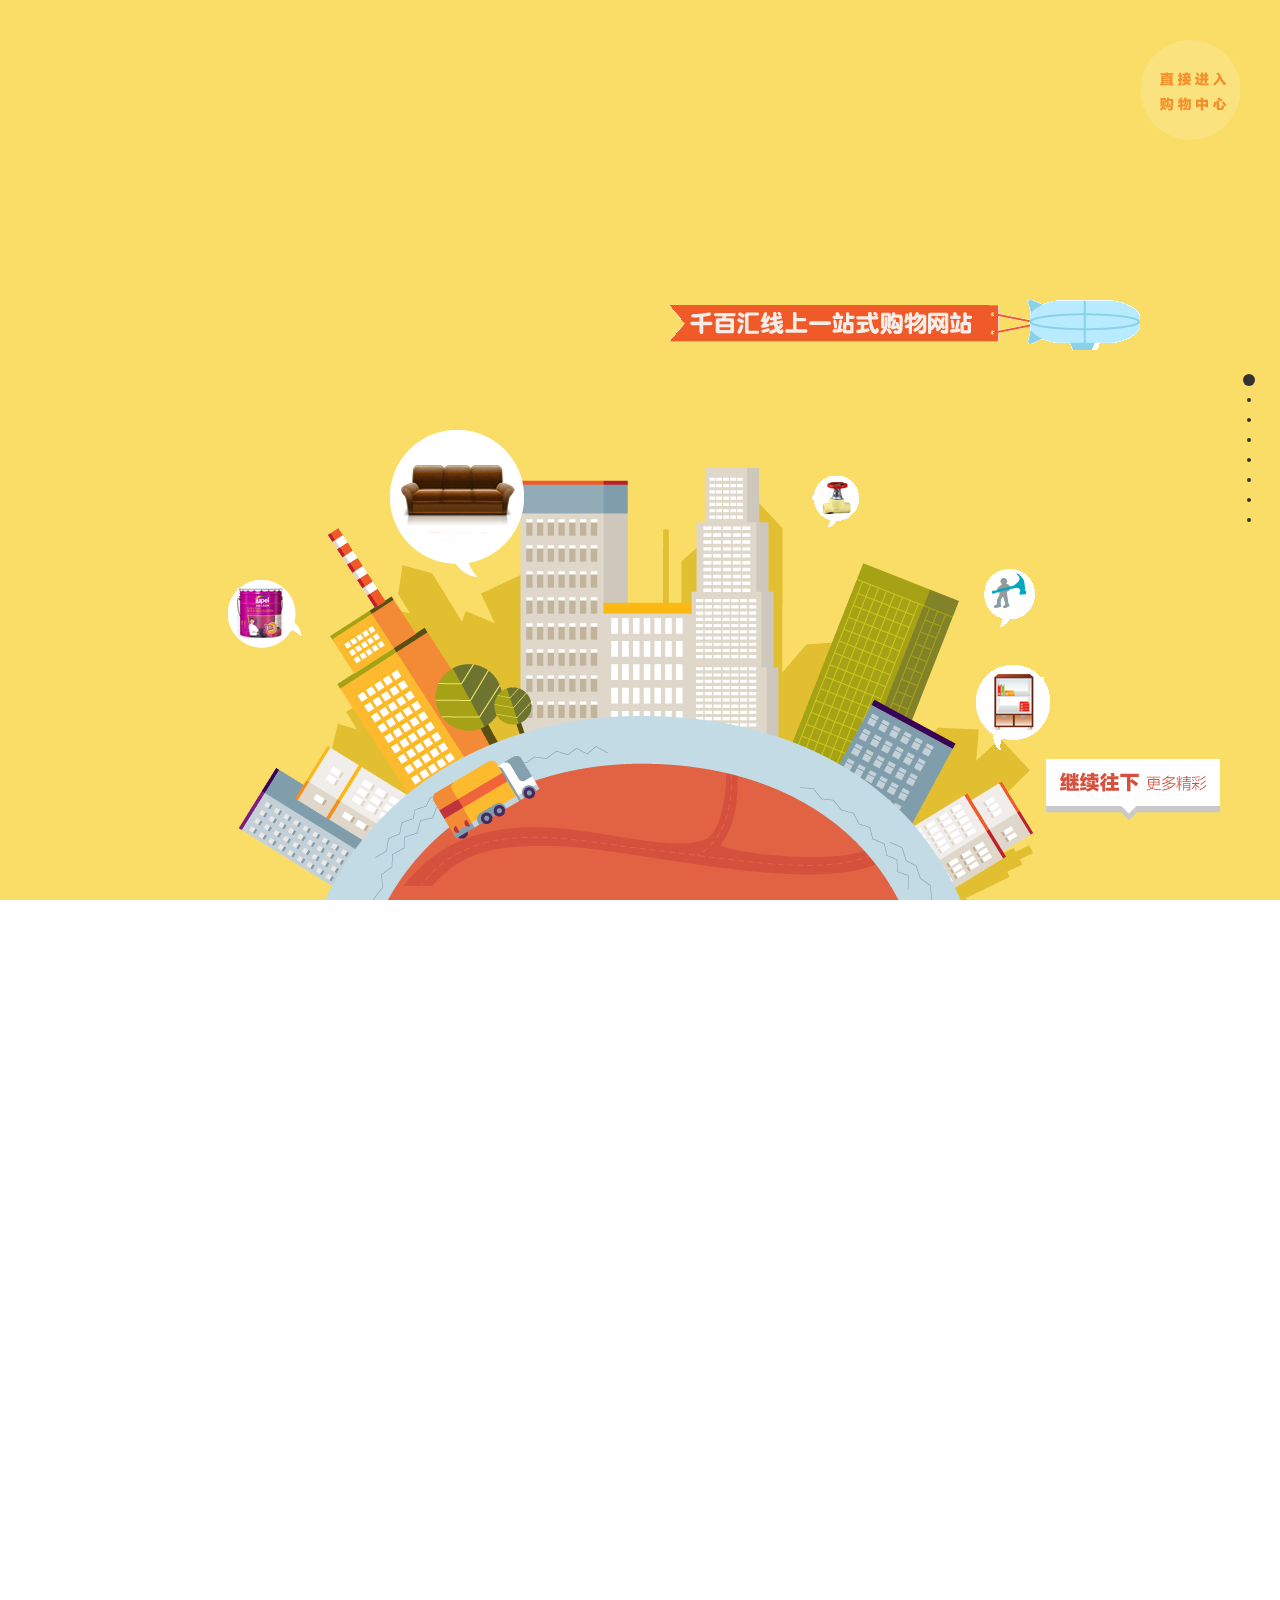
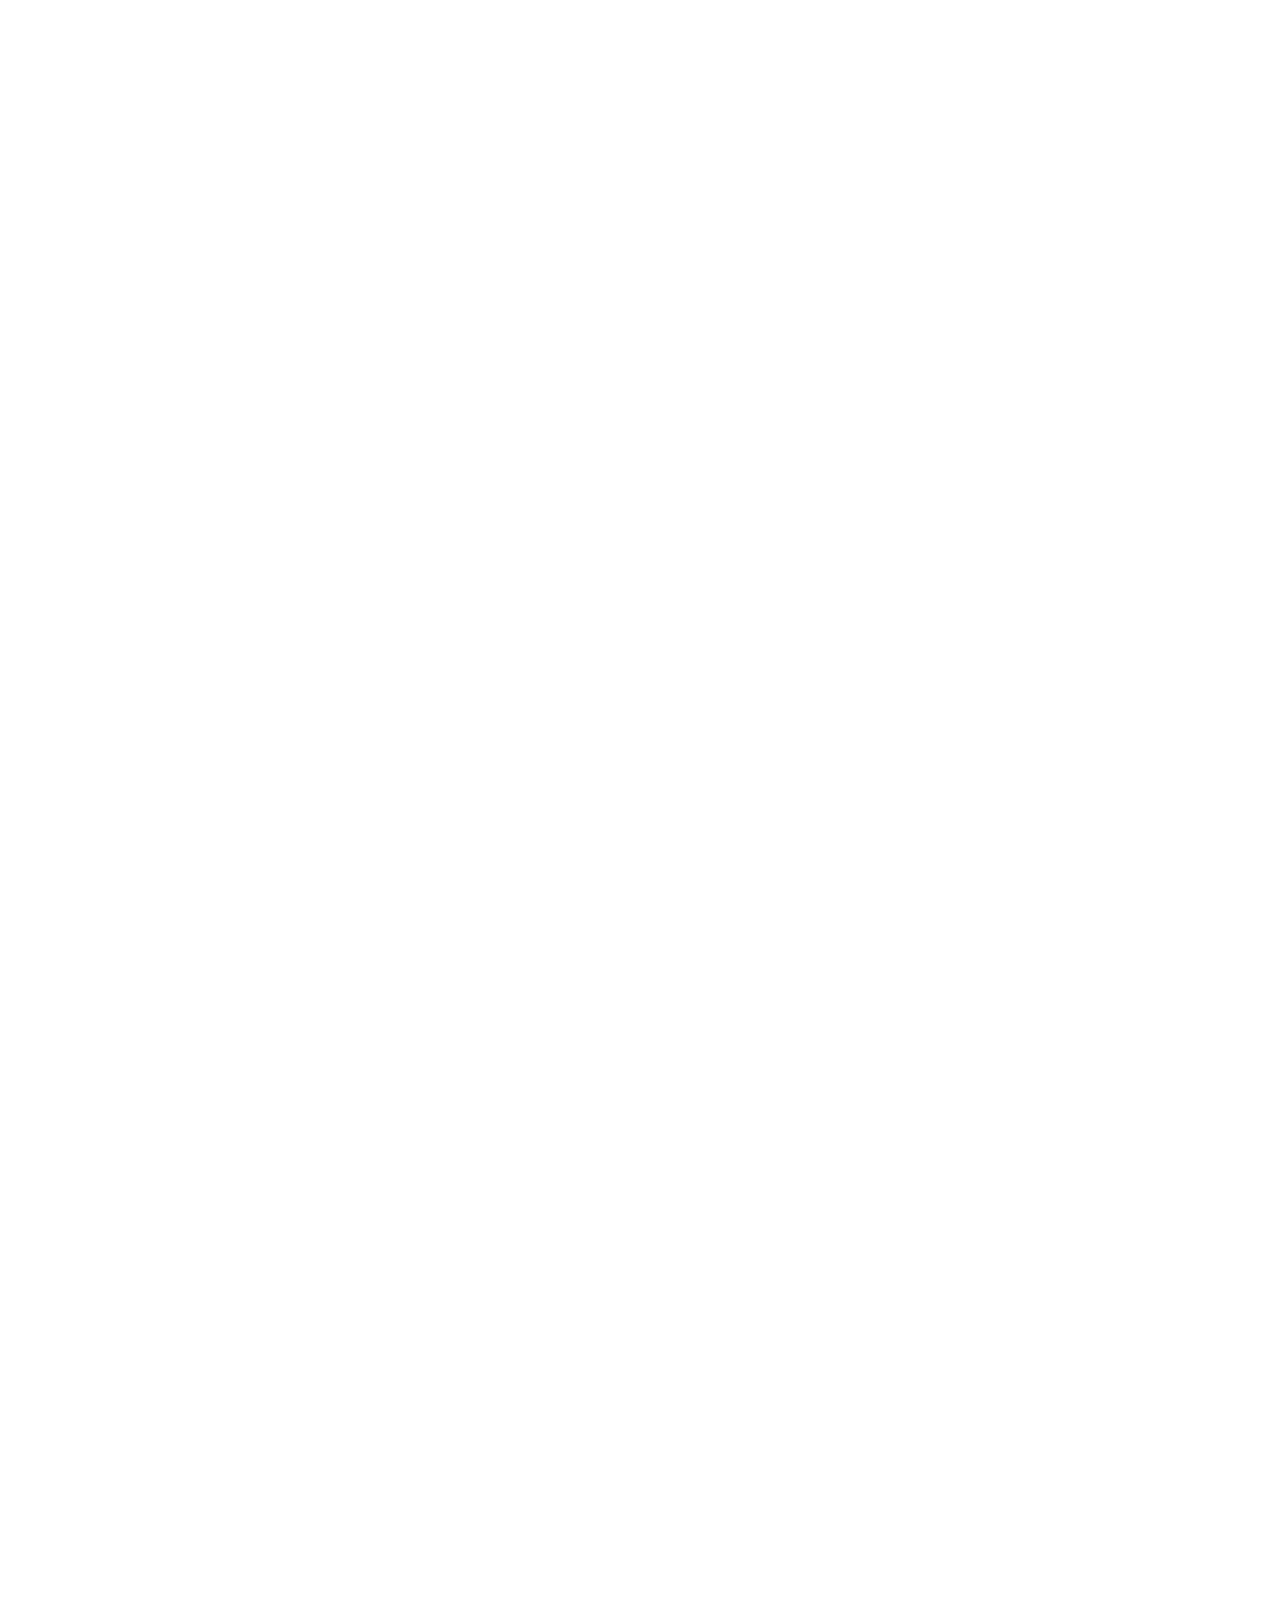
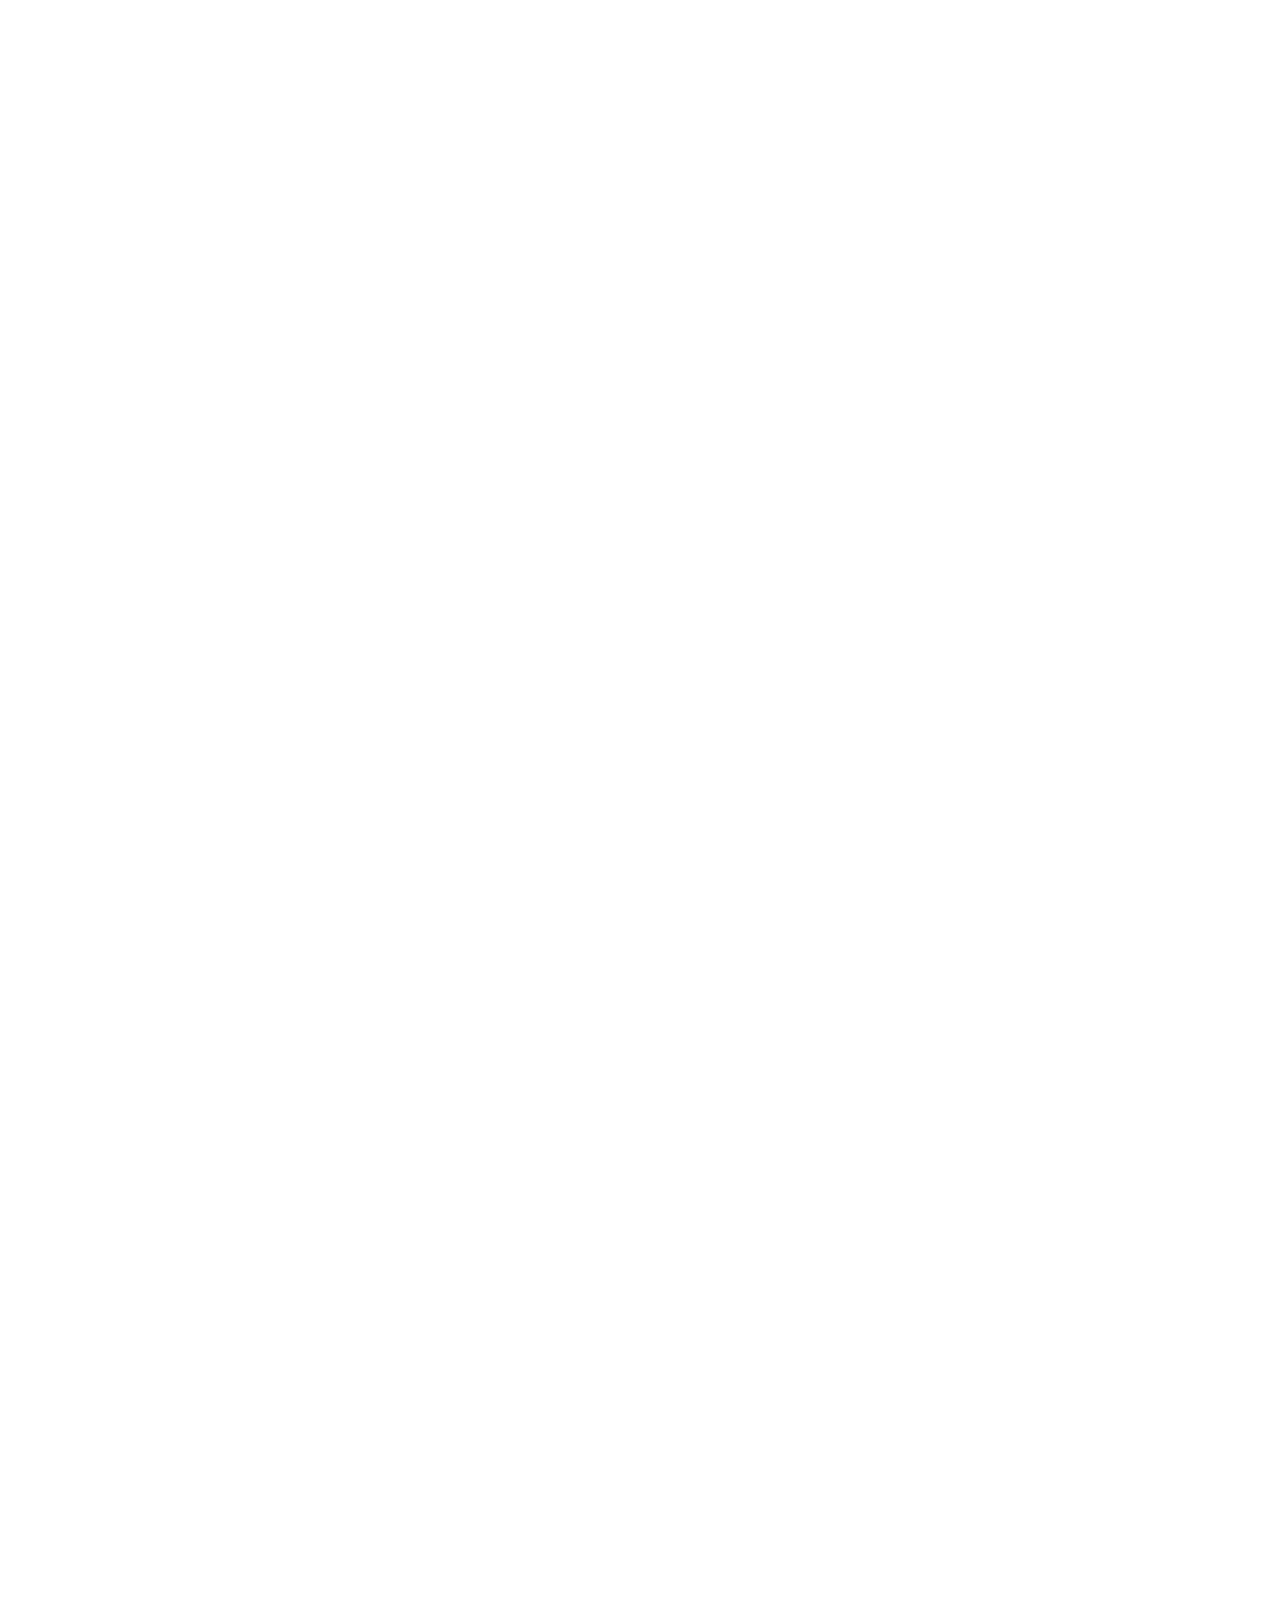
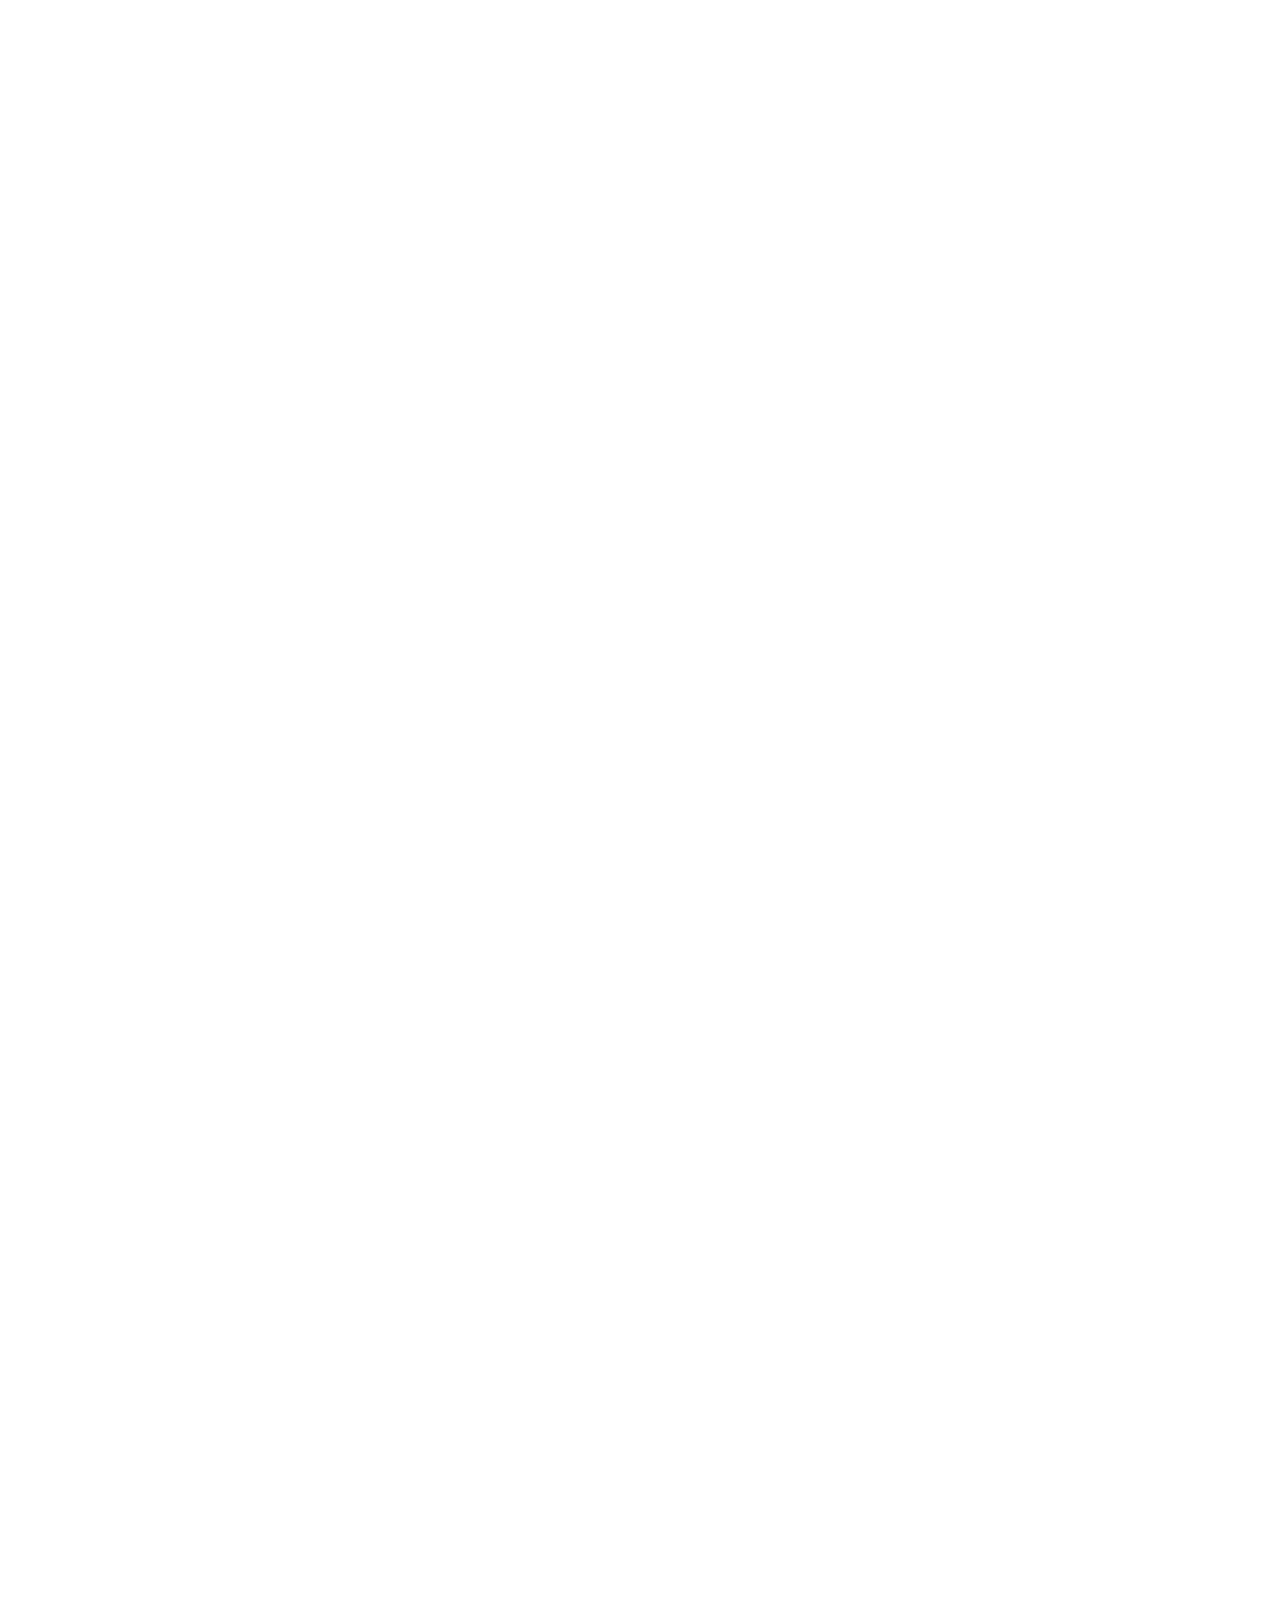
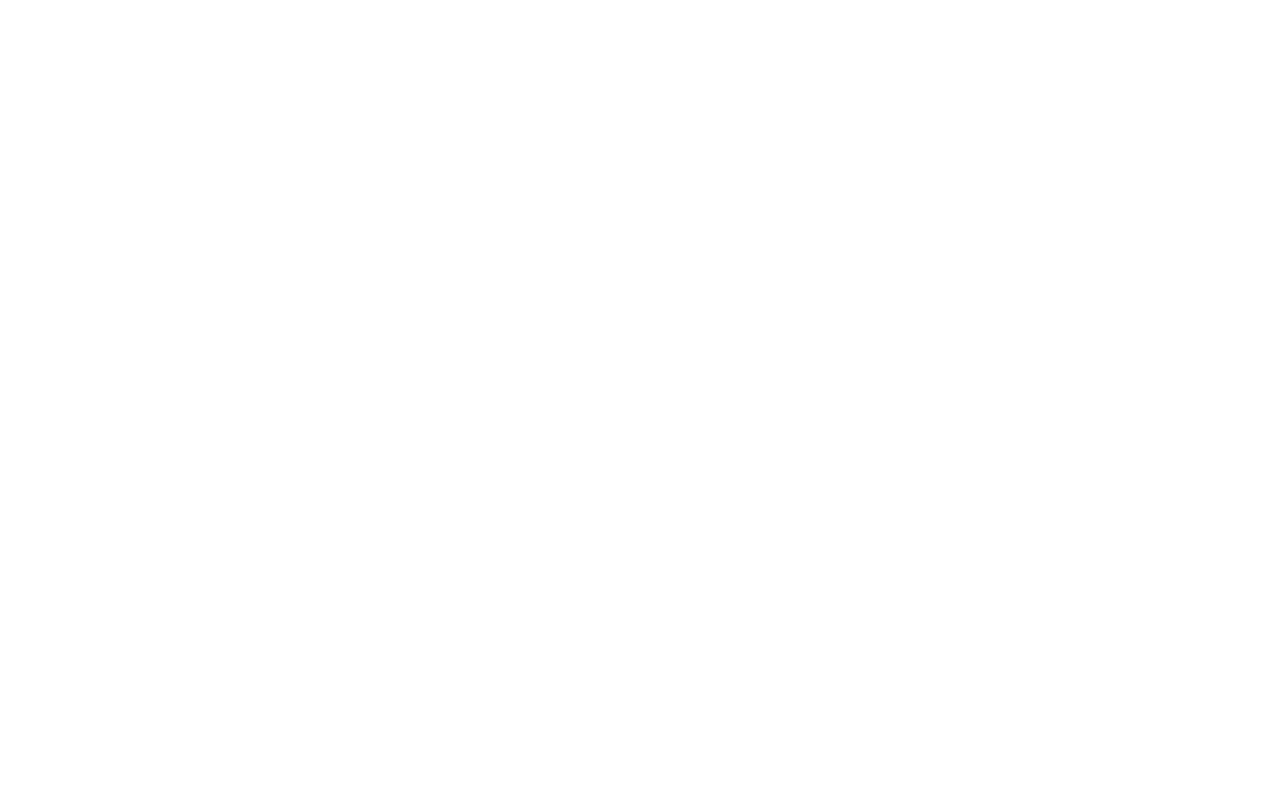
<file: about/index.html>
<!DOCTYPE html>
<html lang="en">
<head>
    <meta charset="UTF-8">
    <title>Title</title>
    <link rel="stylesheet" href="css/jquery.fullpage.min.css">
    <link rel="stylesheet" href="css/index.css">
</head>
<body>
<!--公用部分 进入购物车  继续往下-->
<a href="javascript:;" class="go"><img src="images/00-go.png" alt=""></a>
<a href="javascript:;" class="more"><img src="images/00-more.png" alt=""></a>
<div class="container">
    <div class="section">
        <div class="wrapper">
            <!--横幅-->
            <div class="fly"><img src="images/01-fly.png" alt=""></div>
            <!--沙发-->
            <div class="sofa"><img src="images/01-sofa.png" alt=""></div>
            <!--商品列表-->
            <div class="goods"><img src="images/01-goods.png" alt=""></div>
        </div>
    </div>
    <div class="section">
        <div class="wrapper">
            <!--文字-->
            <div class="text">
                <img src="images/02-text1.png" alt="">
                <img src="images/02-text2.png" alt="">
            </div>
            <!--搜索框-->
            <div class="search">
                <img src="images/02-search.png" alt="">
                <img src="images/02-key.png" alt="">
            </div>
            <!--商品列表-->
            <div class="goods"><img src="images/02-goods.png" alt=""></div>
            <!--单独沙发-->
            <div class="sofa"><img src="images/02-sofa.png" alt=""></div>
        </div>
    </div>
    <div class="section">
        <div class="wrapper">
            <!--沙发-->
            <div class="sofa"><img src="images/02-sofa.png" alt=""></div>
            <!--选择-->
            <div class="change">
                <img src="images/03-change01.gif" alt="">
                <img src="images/03-change02.gif" alt="">
            </div>
            <!--按钮-->
            <div class="cart">
                <img src="images/03-cart01.gif" alt="">
                <img src="images/03-cart02.gif" alt="">
            </div>
        </div>
    </div>
    <div class="section">
        <div class="wrapper">
            <!--白云-->
            <div class="cloud"><img src="images/04-cloud.png" alt=""></div>
            <!--文字-->
            <div class="text">
                <img src="images/04-text01.png" alt="">
                <img src="images/04-text02.png" alt="">
            </div>
            <!--购物车-->
            <div class="cart">
                <img src="images/04-cart.png" alt="">
                <img src="images/04-sofa.png" alt="">
            </div>
            <!--收货地址-->
            <div class="address">
                <img src="images/04-address01.png" alt="">
                <img src="images/04-address02.png" alt="">
            </div>
        </div>
    </div>
    <div class="section">
        <div class="wrapper">
            <!--文字-->
            <div class="text"><img src="images/05-text.png" alt=""></div>
            <!--卡-->
            <div class="card">
                <img src="images/05-card.png" alt="">
                <img src="images/05-order.png" alt="">
                <img src="images/04-sofa.png" alt="">
            </div>
            <!--鼠标-->
            <div class="mouse">
                <img src="images/05-mouse01.png" alt="">
                <img src="images/05-mouse02.png" alt="">
                <img src="images/05-hand.png" alt="">
            </div>
        </div>
    </div>
    <div class="section">
        <div class="wrapper">
            <div class="cloud">
                <img src="images/06-cloud01.png" alt="">
                <img src="images/06-cloud02.png" alt="">
            </div>
            <!--盒子-->
            <div class="box"><img src="images/06-box.png" alt=""></div>
            <!--车-->
            <div class="car">
                <img src="images/06-car.png" alt="">
                <img class="worker" src="images/06-worker.png" alt="">
                <img class="ad_seller" src="images/06-seller.png" alt="">
                <img class="ad_buyer" src="images/06-buyer.png" alt="">
                <img src="images/06-say.png" alt="">
            </div>
            <!--文字-->
            <div class="text">
                <img src="images/06-text01.png" alt="">
                <img src="images/06-text02.png" alt="">
            </div>
        </div>
        <!--门  让定位在不同屏幕下生效-->
        <div class="door">
            <img src="images/06-door.png" alt="">
            <img src="images/06-person.png" alt="">
        </div>
    </div>
    <div class="section">
        <div class="wrapper">
            <!--星星-->
            <div class="star">
                <img src="images/07-star.png" alt="">
                <img src="images/07-star.png" alt="">
                <img src="images/07-star.png" alt="">
                <img src="images/07-star.png" alt="">
                <img src="images/07-star.png" alt="">
            </div>
            <!--好评-->
            <div class="text"><img src="images/07-text.png" alt=""></div>
        </div>
    </div>
    <div class="section">
        <div class="wrapper">
            <!--按钮-->
            <div class="btn">
                <img src="images/08-btn01.png" alt="">
                <img src="images/08-btn02.gif" alt="">
            </div>
            <!--再来一次-->
            <div class="again"><img src="images/08-again.png" alt=""></div>
        </div>
        <!--手-->
        <div class="hand"><img src="images/08-hand.png" alt=""></div>
    </div>
</div>
<script src="js/jquery.min.js"></script>
<script src="js/jquery.fullpage.min.js"></script>
<script src="js/index.js"></script>
</body>
</html>
</file>
<file: about/css/index.css>
/*公用模块样式*/
.go{
    width: 100px;
    height: 100px;
    position: fixed;
    right: 40px;
    top: 40px;
    z-index: 999;
}
.more{
    width: 174px;
    height: 61px;
    position: fixed;
    right: 60px;
    bottom: 80px;
    z-index: 999;
    animation: bounce 0.6s linear infinite alternate;
    display: none;
}
/*定义公用模块的动画*/
@keyframes bounce {
    from{
        transform: translateY(-10px);
    }
    to{
        transform: translateY(10px);
    }
}
/*内容容器*/
.wrapper{
    width: 900px;
    height: 600px;
    /*background: rgba(0,0,0,0.1);*/
    position: absolute;
    left: 50%;
    margin-left: -450px;
    bottom: 0;
}

/*第一屏样式*/
.section:first-child{
    background: url("../images/01-bg.png") no-repeat center bottom;
}
.section:first-child .fly{
    position: absolute;
    right: -50px;
    top: 0;
    animation: bounce-01 0.6s linear alternate infinite;
}
.section:first-child .sofa{
    position: absolute;
    left: 200px;
    top: 130px;
    animation: bounce-01 0.8s linear 0.1s alternate infinite;
}
.section:first-child .goods{
    width: 824px;
    height: 274px;
    position: absolute;
    bottom: 150px;
    left: 50%;
    margin-left: -412px;
}
/*第一屏动画*/
@keyframes bounce-01 {
    from{
        transform: translateY(-20px);
    }
    to{
        transform: translateY(20px);
    }
}

/*第二屏 布局*/
.section:nth-child(2){
    background: url("../images/02-bg.png") no-repeat center bottom;
}
.section:nth-child(2) .text{
    width: 363px;
    height: 27px;
    position: absolute;
    left: 50%;
    margin-left: -182px;
}
.section:nth-child(2) .text img:last-child{
    position: absolute;
    left: 0;
    top: 0;
    opacity: 0;
}
.section:nth-child(2) .search{
    width: 222px;
    height: 45px;
    position: absolute;
    right: 170px;
    top: 120px;
    transform: translate(1500px,140px);
    transform-origin: right top;
}
.section:nth-child(2) .search img:last-child{
    position: absolute;
    left: 100px;
    top: 3px;
    opacity: 0;
}
.section:nth-child(2) .goods{
    width: 441px;
    height: 218px;
    position: absolute;
    left: 50%;
    margin-left: -220px;
    bottom: 210px;
    transform: scale(0);
    transform-origin: right bottom;
}
/*第二屏 动画*/
.section:nth-child(2).now .text img:last-child{
    opacity: 1;
    transition: all 1s;
}
.section:nth-child(2).now .search{
    animation: search-02 3s linear forwards;
}
@keyframes search-02 {
    0%{
        transform: translate(1500px,140px);
    }
    33.33%{
        transform: translate(-168px,140px);
    }
    66.67%{
        transform: translate(-168px,140px);
    }
    100%{
        transform: scale(0.7);/*最后状态*/
    }
}
.section:nth-child(2).now .search img:last-child{
    opacity: 1;
    transition: all 1s linear 1s;
}
.section:nth-child(2).now .goods{
    /*transform: scale(1);*/
    transform: none;
    transition: all 1s linear 2s;
}
/*第二屏沙发*/
.section:nth-child(2) .sofa{
    position: absolute;
    left: 291px;
    top: 135px;
    transform: scale(0.5);
    opacity: 0;
    z-index: 999;
}
.section:nth-child(2) .sofa.animated{
    animation: sofa-02-03 1s linear;
}
@keyframes sofa-02-03 {
    from{
        opacity: 1;
    }
    to{
        opacity: 1;
        transform: translate(-75px,700px);
    }
}

/*第三屏 布局*/
.section:nth-child(3){
    background: url("../images/03-bg.png") no-repeat center bottom;
}
.section:nth-child(3) .sofa{
    position: absolute;
    left: 215px;
    top: 190px;
    opacity: 0;
}
.section:nth-child(3) .change{
    width: 296px;
    height: 131px;
    position: absolute;
    right: 114px;
    bottom: 200px;
}
.section:nth-child(3) .change img:last-child{
    position: absolute;
    left: 0;
    top: 0;
    opacity: 0;
}
.section:nth-child(3) .cart{
    width: 218px;
    height: 58px;
    position: absolute;
    right: 193px;
    bottom: 130px;
}
.section:nth-child(3) .cart img:last-child{
    position: absolute;
    left: 0;
    top: 0;
    opacity: 0;
}
/*做效果*/
.section:nth-child(3).now .sofa{
    opacity: 1;
}
.section:nth-child(3).now .change img:last-child{
    opacity: 1;
}
.section:nth-child(3).now .cart img:last-child{
    opacity: 1;
}
/*沙发 下落到第四屏*/
.section:nth-child(3).now .sofa.animated{
    z-index: 999;
    animation: sofa-03-04 1s linear;
}
@keyframes sofa-03-04 {
    from{}
    to{
       transform: translate(192px,640px) rotate(15deg) ;
    }
}


/*第四屏 布局*/
.section:nth-child(4){
    background: url("../images/04-bg.png") no-repeat center bottom;
}
.section:nth-child(4) .cloud{
    position: absolute;
    top: -50px;
    left: 0;
    animation: cloud-04 50s linear infinite alternate;
}
@keyframes cloud-04 {
    from{}
    to{
        transform: translateX(500px);
    }
}
.section:nth-child(4) .text{
    width: 429px;
    height: 31px;
    position: absolute;
    left: 50%;
    margin-left: -215px;
    top: 80px;
}
.section:nth-child(4) .text img:last-child{
    position: absolute;
    left: 0;
    top: 0;
    display: none;
}
.section:nth-child(4) .cart{
    width: 407px;
    height: 346px;
    position: absolute;
    left: 50%;
    margin-left: -204px;
    bottom: 50px;
}
.section:nth-child(4) .cart img:first-child{
    position: relative;
    z-index: 999;
}
.section:nth-child(4) .cart img:last-child{
    position: absolute;
    left: 160px;
    top: -30px;
    opacity: 0;
}
.section:nth-child(4) .address{
    width: 283px;
    height: 270px;
    position: absolute;
    left: 50%;
    margin-left: -142px;
    bottom: 200px;
    display: none;
}
.section:nth-child(4) .address img:last-child{
    position: absolute;
    left: 60px;
    top: 60px;
    display: none;
}
/*第四屏 动画*/
.section:nth-child(4).now .cart img:last-child{
    opacity: 1;
}
.section:nth-child(4).now .cart{
    animation: cart-04 2.4s linear forwards;
}
@keyframes cart-04 {
    from{}
    to{
        transform: translateX(1500px);
    }
}

/*第五屏 布局*/
.section:nth-child(5){
    background: url("../images/05-bg.png");
}
.section:nth-child(5) .wrapper{
    height: 100%;
}
.section:nth-child(5) .text{
    position: absolute;
    left: 0;
    bottom: 500px;
}
.section:nth-child(5) .card{
    width: 358px;
    height: 221px;
    position: absolute;
    left: 0;
    bottom: 160px;
}
.section:nth-child(5) .card img:first-child{
    position: absolute;
    z-index: 999;
}
.section:nth-child(5) .card img:nth-child(2){
    position: absolute;
    left: 130px;
    top: -100px;
    transform: translateY(100px);
}
.section:nth-child(5) .card img:last-child{
    position: absolute;
    left: 80px;
    bottom: -110px;
    opacity: 0;
}

.section:nth-child(5) .mouse{
    height: 100%;
    width: 205px;
    position: absolute;
    right: 0;
    bottom: 0;
    overflow: hidden;
}
.section:nth-child(5) .mouse [src^="images/05-mouse"]{
    position: absolute;
    left: 20px;
    bottom: 230px;
}
.section:nth-child(5) .mouse img:nth-child(2){
    opacity: 0;
}
.section:nth-child(5) .mouse img:last-child{
    position: absolute;
    left: 0;
    bottom: 0;
    /*在位移当中使用百分比 这个百分比是基于容器本身的大小的*/
    transform: translateY(100%);
}
/*第五屏 布局*/
.section:nth-child(5).now .mouse img:last-child{
    transform: none;
    transition: all 1s;
}
.section:nth-child(5).now .mouse img:nth-child(2){
    opacity: 1;
    transition: all 0.5s 1s;
}
.section:nth-child(5).now .card img:nth-child(2){
    transform: none;
    transition: all 1s 2.5s;
}
.section:nth-child(5).now .card img:last-child{
    animation: sofa-05 2s linear 1.5s forwards;
}
@keyframes sofa-05 {
    from{
        opacity: 1;
        transform: translateY(-1000px);
    }
    50%{
        transform: translateY(-110px);
    }
    to{
        opacity: 1;
        transform: none;
    }
}
/*沙发下降*/
.section:nth-child(5) .card img:last-child.animated{
    animation: sofa-05-06 1s linear;
    z-index: 999;
}
@keyframes sofa-05-06 {
    from{
        opacity: 1;
    }
    to{
        opacity: 1;
        transform: translateY(300px) scale(0.2);
    }
}



/*第六屏  布局*/
.section:nth-child(6){
    background: url("../images/06-bg.png") no-repeat -200px bottom;
}
/*注意：背景图的宽度减去屏幕的宽度 就是背景图位移的距离  保证门距离最右边距离在不同分辨率一致*/
.section:nth-child(6).now{
    background-position: 100% bottom;
    transition: all 2s linear 1.1s;
}
.section:nth-child(6) .box{
    position: absolute;
    left: 120px;
    top: 40px;
    z-index: 1000;
}
.section:nth-child(6) .box.animated{
    opacity: 0;
    animation: box-06 2.1s linear;
}
@keyframes box-06 {
    0%{
        transform: translateX(-1500px);
        opacity: 1;
    }
    33.33%{
        transform: none;
    }
    66.67%{
        transform: none;
    }
    100%{
        opacity: 1;
        transform: translateY(430px) scale(0.5);
    }
}
.section:nth-child(6) .car{
    position: absolute;
    left: 100px;
    bottom: 0;
    width: 221px;
    height: 122px;
    z-index: 1001;
}
.section:nth-child(6) .car [class^="ad_"]{
    position: absolute;
    right: -50px;
    top: -50px;
    opacity: 0;
}
.section:nth-child(6).now .car .ad_seller{
    opacity: 1;
    transition: all 0.5s linear 1.1s;
}
.section:nth-child(6).now .car .ad_buyer{
    opacity: 1;
    transition: all 0.5s linear 2.1s;
}
.section:nth-child(6) .car .worker{
    position: absolute;
    left: 0;
    bottom: 0;
    transform: scale(0);
    transform-origin: left bottom;
}
/*使用过渡执行多组动画  使用多个属性的过渡*/
.section:nth-child(6).now .car .worker{
    transform: none;
    bottom:100px;
    left:150px;
    transition: transform 0.5s 3.1s,bottom 0.5s 3.6s,left 0.5s 4.1s;
}
.section:nth-child(6) .car img:last-child{
    position: absolute;
    right: -210px;
    top: -420px;
    opacity: 0;
}
.section:nth-child(6).now .car img:last-child{
    opacity: 1;
    transition: all 0.5s 4.6s;
}
.section:nth-child(6) .text{
    width: 308px;
    height: 59px;
    position: absolute;
    left: 0;
    top: 130px;
}
.section:nth-child(6) .text img:last-child{
    position: absolute;
    left: 0;
    top: 0;
    opacity: 0;
}
.section:nth-child(6).now .text img:last-child{
    opacity: 1;
    transition: all 0.5s 4.6s;
}
.section:nth-child(6) .door{
    width: 106px;
    height: 150px;
    position: absolute;
    bottom: 116px;
    right: 284px;
    opacity: 0;
}
.section:nth-child(6).now .door{
    opacity: 1;
    transition: all 0.5s 5.1s;
}
.section:nth-child(6) .door img:last-child{
    position: absolute;
    right: 0;
    bottom: -15px;
    transform: scale(0);
    transform-origin: right bottom;
}
.section:nth-child(6).now .door img:last-child{
    transform: none;
    right: 200px;
    transition: transform 0.5s 5.6s,right 0.5s 6.1s;
}
.section:nth-child(6) .cloud{
    position: absolute;
    left: 0;
    top: -50px;
}
.section:nth-child(6) .cloud img:first-child{
    position: absolute;
    left: 0;
    top: 0;
    animation: cloud-06 50s linear infinite alternate;
}
.section:nth-child(6) .cloud img:last-child{
    position: absolute;
    left: 0;
    top: 0;
    animation: cloud-06 80s linear 1s infinite alternate;
}
@keyframes cloud-06 {
    from{}
    to{
        transform: translateX(500px);
    }
}

/*第七屏 布局*/
.section:nth-child(7){
    background: url("../images/07-bg.png") no-repeat center bottom;
}
.section:nth-child(7) .star{
    position: absolute;
    left: 158px;
    top: 142px;
}
.section:nth-child(7) .star img{
    float: left;
    margin-right: 6px;
    display: none;
}
.section:nth-child(7) .text{
    position: absolute;
    left: 158px;
    top: 182px;
    transform: scale(0);
    transform-origin: left bottom;
    opacity: 0;
}
.section:nth-child(7).now .text{
    animation: text-07 1.6s linear 2.4s forwards;
}
@keyframes text-07{
    from{}
    50%{
        transform: scale(1.2);
        opacity: 1;
    }
    to{
        opacity: 1;
        transform: none;
    }
}
/*第八屏 布局*/
.section:nth-child(8){
    background: url("../images/08-bg.png");
}
.section:nth-child(8) .btn{
    width: 389px;
    height: 160px;
    position: absolute;
    left: 50%;
    margin-left: -185px;
    top: 0;
}
.section:nth-child(8) .btn img:last-child{
    position: absolute;
    left: 0;
    top: 0;
    opacity: 0;
}
.section:nth-child(8) .btn:hover img:last-child{
    opacity: 1;
}
.section:nth-child(8) .hand{
    width: 170px;
    height: 449px;
    position: absolute;
    left: 50%;
    margin-left: -85px;
    bottom: 50px;
}
.section:nth-child(8) .again{
    position: absolute;
    right: 0;
    top: 50px;
}
</file>
